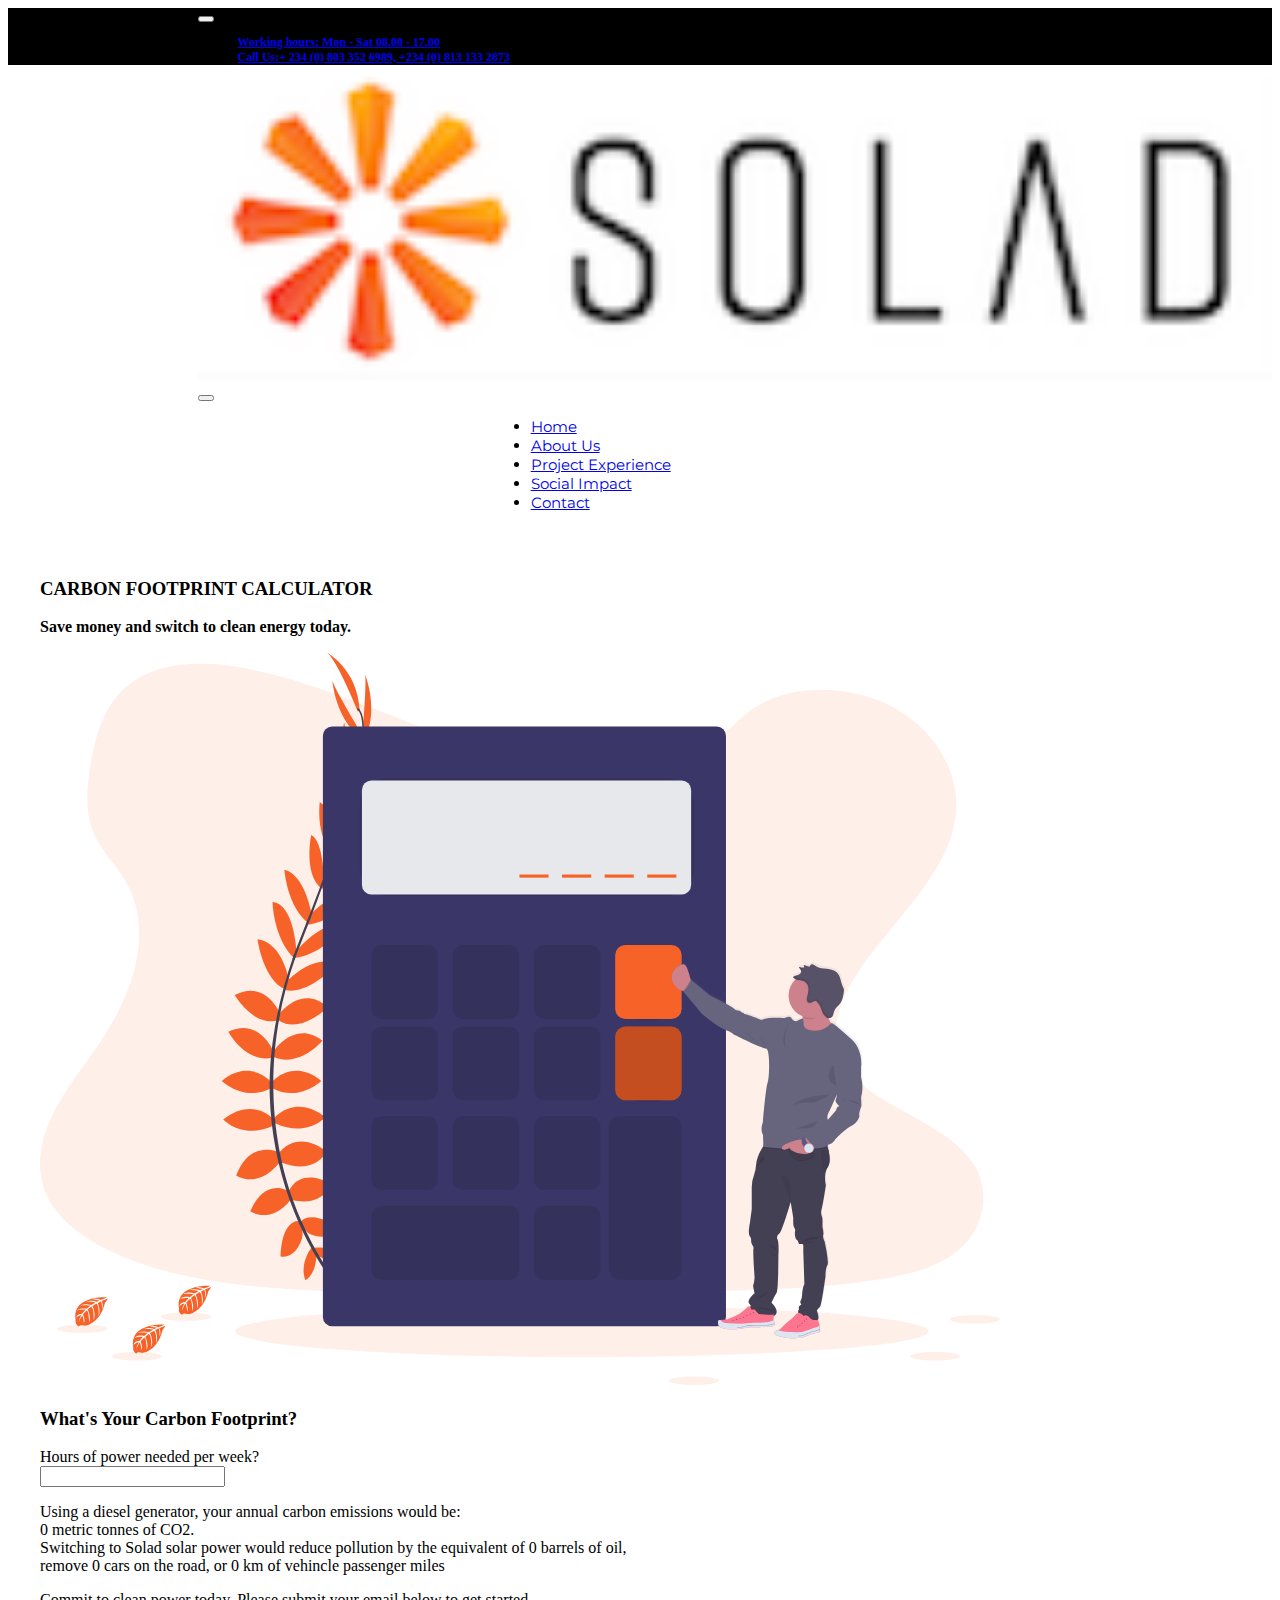
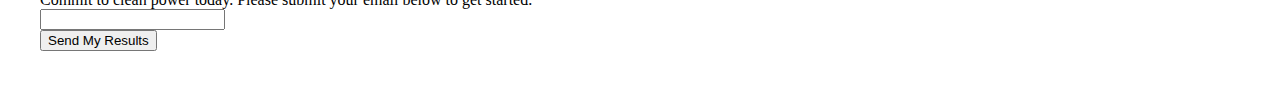
<file: index.html>
<!DOCTYPE html>
<html lang="en">
<head>
    <meta charset="UTF-8">
    <meta name="viewport" content="width=device-width, initial-scale=1.0">

    <link rel="stylesheet" href="https://stackpath.bootstrapcdn.com/bootstrap/4.5.0/css/bootstrap.min.css" integrity="sha384-9aIt2nRpC12Uk9gS9baDl411NQApFmC26EwAOH8WgZl5MYYxFfc+NcPb1dKGj7Sk" crossorigin="anonymous">

    <link href="https://fonts.googleapis.com/css2?family=Montserrat:wght@400;500;600;700&display=swap" rel="stylesheet">

    <link rel="shortcut icon" href="favicon.ico" type="image/x-icon">
    <link rel="icon" href="favicon.ico" type="image/x-icon">

    <link href="styles.css" />

 

    <title>Solad | CARBON FOOTPRINT CALCULATOR</title>
</head>
<body>

  <nav class="navbar navbar-expand-md navbar-dark bg-dark" style="background-color: black !important; padding-left: 15%; font-size: 12px;">
    
    <button class="navbar-toggler" type="button" data-toggle="collapse" data-target="#navbarCollapse" aria-controls="navbarCollapse" aria-expanded="false" aria-label="Toggle navigation">
      <span class="navbar-toggler-icon"></span>
    </button>
    <div class="collapse navbar-collapse" id="navbarCollapse">
      <ul class="navbar-nav mr-auto">
        <li class="nav-item active">
          <a class="nav-link" href="#"><strong>Working hours: Mon - Sat 08.00 - 17.00 </strong></a>
        </li>
        <li class="nav-item active">
          <a class="nav-link" href="#"><strong>Call Us:+ 234 (0) 803 352 6989, +234 (0) 813 133 2873</strong></a>
        </li>
      </ul>    
    </div>
  </nav>

<nav class="navbar navbar-expand-lg navbar-light bg-light" style="background-color: white !important; padding-left: 15%;">
  <a class="navbar-brand" href="#"><img src="logo.png" style="width: 100%;" /></a>
  <button class="navbar-toggler" type="button" data-toggle="collapse" data-target="#navbarSupportedContent" aria-controls="navbarSupportedContent" aria-expanded="false" aria-label="Toggle navigation">
    <span class="navbar-toggler-icon"></span>
  </button>

  <div class="collapse navbar-collapse " id="navbarSupportedContent">
    <ul class="navbar-nav mr-auto" style="    padding-left: 31%;
    font-weight: 400;
    font-family: 'Montserrat', sans-serif;
    font-size: 15px;">
      <li class="nav-item active">
        <a class="nav-link" href="https://solad.co/">Home</a>
      </li>
      <li class="nav-item">
        <a class="nav-link" href="https://solad.co/about-us/">About Us</a>
      </li>
      <li class="nav-item">
        <a class="nav-link" href="https://solad.co/about-us/project-experience/">Project Experience</a>
      </li>
      <li class="nav-item">
        <a class="nav-link" href="https://solad.co/about-us/social-impact/">Social Impact</a>
      </li>
      <li class="nav-item">
        <a class="nav-link" href="https://solad.co/contact/">Contact</a>
      </li>    
   </ul>
 
  </div>
</nav>
  <main role="main" class="container " style="margin:auto">
    <div class="jumbotron" style="padding: 2rem 2rem;">
      <div class="row">
        <div class="col text-center">
         
          <h3><strong>CARBON FOOTPRINT CALCULATOR</strong></h3>
         
          <p class="lead"><strong>Save money and switch to clean energy today.</strong></p>
          <p>
            <img src="cal.svg" style="width: 80%" />
          </p>
        </div>
        <div class="col">
        <div id="message"></div>

           <h3>What's Your Carbon Footprint?</h3>
             <p>
               <label class="label" for="power">Hours of power needed per week?</label> <br />
               <input type="number" name="power" id="power" class="form-control" />
             </p>
             <p>
              Using a diesel generator, your annual carbon emissions would be: <br />
          
              <span id="metric" class="bold-text">0</span> metric tonnes of CO2. <br />
          
              Switching to Solad solar power would reduce pollution by the equivalent of <span id="barrels" class="bold-text">0</span> barrels of oil,<br /> remove <span id="cars" class="bold-text">0</span> cars on the road, or <span id="miles" class="bold-text">0</span> km of vehincle passenger miles
            </p>
          <form action="process.php" method="POST">
           
              <label>Commit to clean power today. Please submit your email below to get started.</label>
              <br />
               <input type="email" name="email" id="email" class="form-control" />

               <input type="hidden" name="metrics" id="metricsHidden"  />
               <input type="hidden" name="cars" id="carsHidden"  />
               <input type="hidden" name="miles" id="milesHidden"  />
               <input type="hidden" name="barrels" id="barrelsHidden" />

               <br />

               <button type="submit" class="btn btn-secondary btn-sm">Send My Results</button>
            
         </form>
        </div>
      </div>
    
    </div>
  </main>
  <script src="script.js"></script>
  </body>
</html>
</file>
<file: styles.css>
body {
    min-height: 75rem;
    font-family: 'Montserrat', sans-serif;
    line-height: 10px;
  }


.bd-placeholder-img {
    font-size: 1.125rem;
    text-anchor: middle;
    -webkit-user-select: none;
    -moz-user-select: none;
    -ms-user-select: none;
    user-select: none;
  }

  /* @media (min-width: 768px) {
    .bd-placeholder-img-lg {
      font-size: 3.5rem;
    }
  } */
</file>
